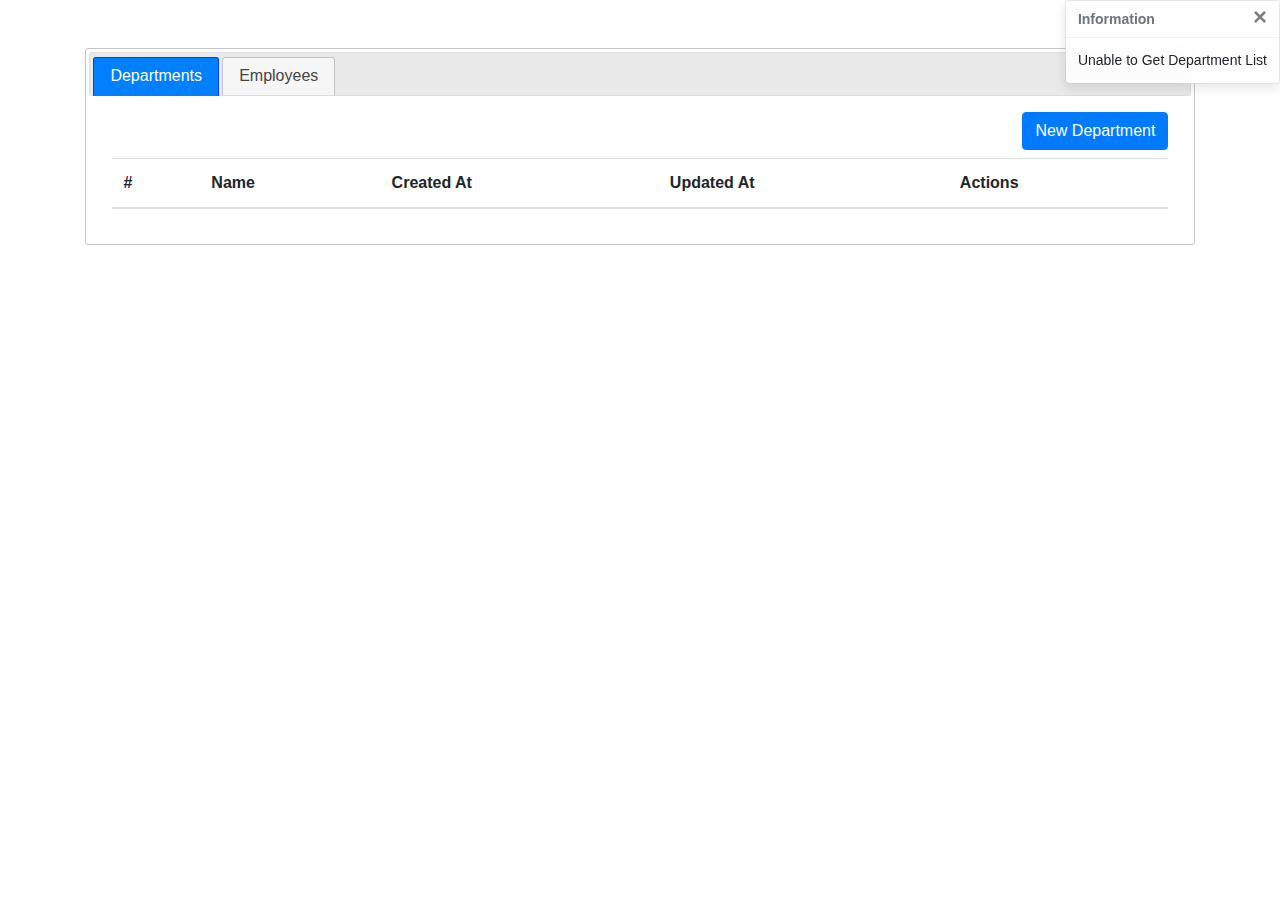
<file: employee-management/index.html>
<!DOCTYPE html>
<html>

<head>
    <link rel="stylesheet" href="./assets/bootstrap.min.css" />
    <link rel="stylesheet" href="./assets/jquery-ui.css" />
    <link rel="stylesheet" href="./assets/style.css" />
    <script src="./assets/jquery-3.4.1.min.js"></script>
    <script src="./assets/jquery-ui.min.js"></script>
    <script src="./assets/bootstrap.min.js"></script>
</head>

<body>
    <div class="container mt-5">

        <!-- Loading Starts -->
        <div id="loading" class="spinner-border text-danger loadingSpinner" role="status">
            <span class="sr-only">Loading...</span>
        </div>
        <!-- Loading Ends -->

        <!-- Tabs Start -->
        <div id="tabs" class="mt-5">
            <ul class="nav nav-tabs">
                <li><a href="#tabs-1">Departments</a></li>
                <li><a href="#tabs-2">Employees</a></li>
            </ul>
            <div id="tabs-1">
                <div class="text-right">
                    <input onclick="newDepartment()" class="btn btn-primary mb-2" type="button" name="New Department"
                        value="New Department" />
                </div>
                <!-- Departments Popup Starts -->
                <div class="popup">
                    <div class="form-popup" id="departmentForm">
                        <form id="departmentCreation" name="departmentForm" class="form-container">
                            <h3>Create Department</h3>
                            <input type="hidden" id="departmentId" />
                            <label> Department Name <span class="text-danger">*</span> </label>
                            <input type="text" id="departmentName" maxlength=20 minlength=1
                                placeholder="Enter Department Name" name="departmentName" required>
                            <div class="text-danger" name="dNameError" id="dNameError"></div>

                            <button type="button" id="createDepartmentButton" class="btn btn-primary"
                                onclick="createDepartment()">Create</button>
                            <button type="button" id="updateDepartmentButton" class="btn btn-primary"
                                onclick="updateDepartment()">Update</button>
                            <button type="button" class="btn btn-danger" onclick="closeDepartmentForm()">Close</button>
                        </form>
                    </div>
                </div>
                <!-- Departments Popup Ends -->

                <table id="departmentTable" class="table table-striped">
                    <thead>
                        <tr>
                            <th scope="col">#</th>
                            <th scope="col">Name</th>
                            <th scope="col">Created At</th>
                            <th scope="col">Updated At</th>
                            <th>Actions</th>
                        </tr>
                    </thead>
                    <tbody></tbody>
                </table>
            </div>

            <div id="tabs-2">
                <div class="text-right">
                    <input onclick="newEmployeeForm()" type="button" class="btn btn-primary mb-2" name="New Employee"
                        value="New Employee" /></div>
                <!-- Employee Popup Starts -->
                <div class="popup">
                    <div class="form-popup" id="employeeForm">
                        <form class="form-container" name="employeeForm">
                            <h3>Create Employee</h3>
                            <input type="hidden" id="employeeId" />
                            <div class="form-group row">
                                <div class="col">
                                    <lable>Employee Name</lable>
                                    <input type="text" maxlength=20 minlength=10 id="employeeName"
                                        placeholder="Enter Employee Name" name="employeeName" required>
                                    <div class="text-danger" id="eNameError" name="eNameError"></div>
                                </div>
                                <div class="col">
                                    <lable>Contract Employee</lable>
                                    <br />
                                    <input type="checkbox" id="contractEmployee" name="contractEmployee">Contract
                                    Employee
                                    </input>
                                </div>
                            </div>
                            <div class="form-group row">
                                <div class="col">
                                    <lable>Employee Age</lable>
                                    <input type="text" maxlength=2 id="employeeAge" placeholder="Enter Employee Age"
                                        name="employeeAge" onkeypress="javascript:return isNumber(event)" required>
                                    <div class="text-danger" id="eAgeError" name="eNameError"></div>
                                </div>

                                <div class="col">
                                    <lable>Employee Address</lable>
                                    <input type="text" maxlength=100 id="employeeAddress"
                                        placeholder="Enter Employee Address" name="employeeAddress" required>
                                    <div class="text-danger" id="eAddrError" name="eNameError"></div>
                                </div>
                            </div>

                            <div class="form-group row">
                                <div class="col">
                                    <lable>Employee Department</lable>
                                    <input type="text" id="employeeDepartment" name="employeeDepartment" />
                                    <div class="text-danger" id="eDeptError" name="eNameError"></div>
                                </div>
                            </div>
                            <br />
                            <button type="button" id="createEmployeeButton" class="btn btn-primary"
                                onclick="createEmployee()">Create</button>
                            <button type="button" id="updateEmployeeButton" class="btn btn-primary"
                                onclick="updateEmployee()">Update</button>
                            <button type="button" class="btn btn-danger" onclick="closeEmployeeForm()">Close</button>
                        </form>
                    </div>
                </div>
                <!-- Employee Popup Ends -->
                <table id="employeeTable" class="table table-striped">
                    <thead>
                        <tr>
                            <th scope="col">#</th>
                            <th scope="col">Name</th>
                            <th scope="col">Contract Employee</th>
                            <th scope="col">Age</th>
                            <th scope="col">Address</th>
                            <th scope="col">Department</th>
                            <th>Actions</th>
                        </tr>
                    </thead>
                    <tbody></tbody>
                </table>
            </div>

        </div><!-- Tabs End -->
        <!-- Toaster -->
        <div aria-live="polite" aria-atomic="true" style="position: relative; min-height: 200px;">
            <!-- Position it -->
            <div style="position: fixed; top: 0; right: 0;">

                <!-- Then put toasts within -->
                <div class="toast" role="alert" aria-live="assertive" aria-atomic="true">
                    <div class="toast-header">
                        <strong class="mr-auto">Information</strong>
                        <button type="button" class="ml-2 mb-1 close" data-dismiss="toast" aria-label="Close">
                            <span aria-hidden="true">&times;</span>
                        </button>
                    </div>
                    <div class="toast-body">
                    </div>
                </div>
            </div>
        </div>
        <!-- Toaster Ends -->
    </div>
</body>
<script>
    $(function () {
        $("#tabs").tabs();
        let option = {
            animation: true,
            autohide: true,
            delay: 2000
        }
        $('.toast').toast(option);
        getDepartmentList();

    });

</script>

<script src="employee.js"></script>
<script src="department.js"></script>


</html>
</file>
<file: employee-management/assets/style.css>
* {
  box-sizing: border-box;
}
body {
  font-family: Roboto, Helvetica, sans-serif;
}
/* Fix the button on the left side of the page */
.open-btn {
  display: flex;
  justify-content: left;
}

/* Position the Popup form */
.popup {
  position: relative;
  text-align: center;
  width: 100%;
}
/* Hide the Popup form */
.form-popup {
  display: none;
  width: 50%;
  position: fixed;
  left: 45%;
  top: 5%;
  transform: translate(-45%, 5%);
  border: 2px solid #666;
  z-index: 9;
}
/* Styles for the form container */
.form-container {
  /* max-width: 300px; */
  padding: 20px;
  background-color: #fff;
}
/* Full-width for input fields */
.form-container input[type="text"], input[type="checkbox"]
select {
  width: 100%;
  padding: 10px;
  margin: 1px 0 22px 0;
  border: none;
  background: #eee;
}
/* When the inputs get focus, do something */
.form-container input[type="text"]:focus,, input[type="checkbox"]:focus
select:focus {
  background-color: #ddd;
  outline: none;
}

/* Hover effects for buttons */
.form-container .btn:hover,
.open-button:hover {
  opacity: 1;
}

.loadingSpinner {
  position: absolute;
  z-index: 9;
  top: 50%;
  left: 50%;
}

.form-container {
  text-align: left;
}

label {
  margin-bottom: 0em !important;
}

.form-group {
   margin-bottom: 0rem; 
}
</file>
